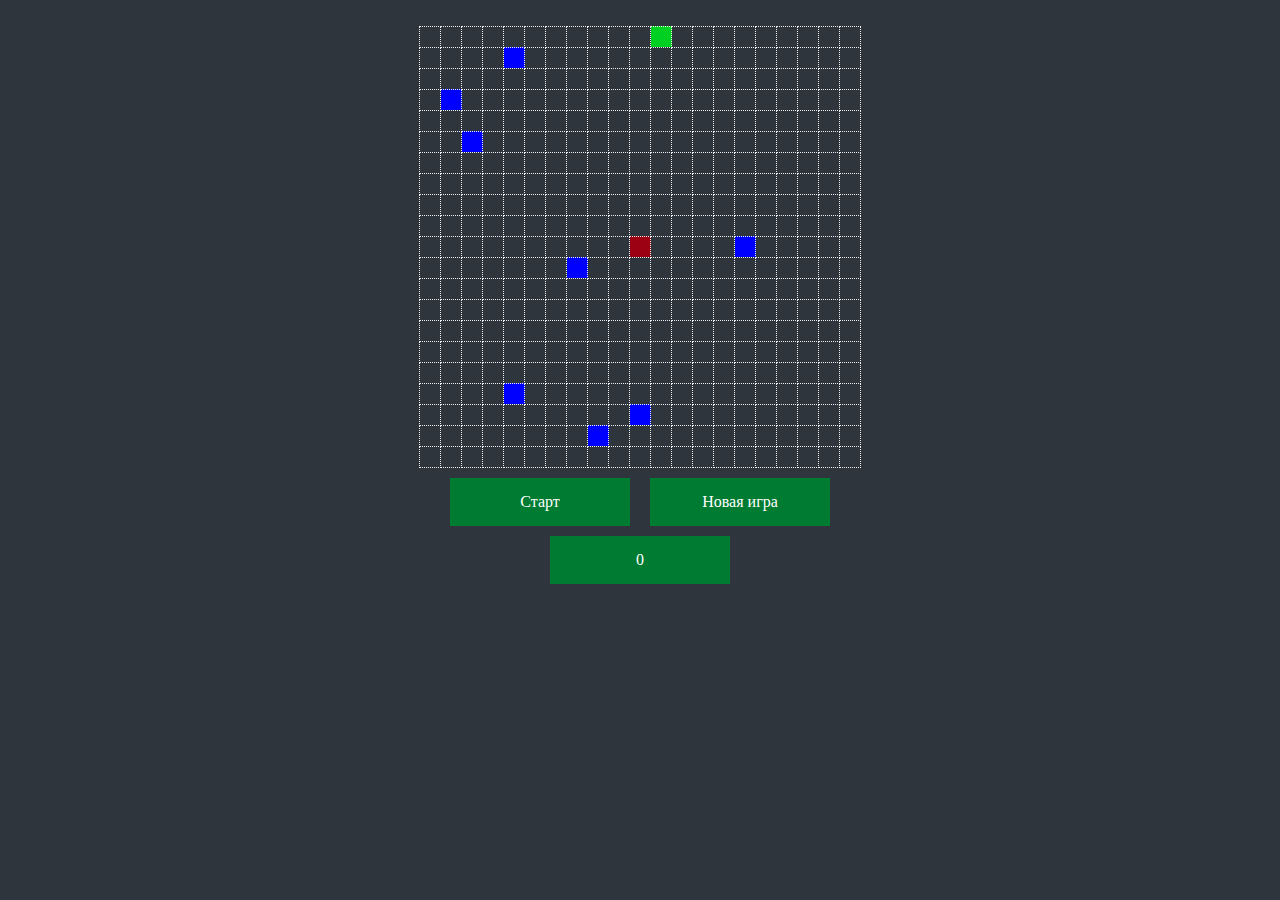
<file: index.html>
<!DOCTYPE html>
<html lang="en">
<head>
    <meta charset="UTF-8">
    <title>Змейка</title>
    <link rel="stylesheet" href="style.css" />
</head>
<body>
<div id="game-wrap">
    <table id="game"></table>
</div>
<div id="menu">
    <div id="playButton" class="menuButton">Старт</div>
    <div id="newGameButton" class="menuButton">Новая игра</div>
</div>
<div id="counter" class="counter"></div>

<script src="js.js"></script>
</body>
</html>
</file>
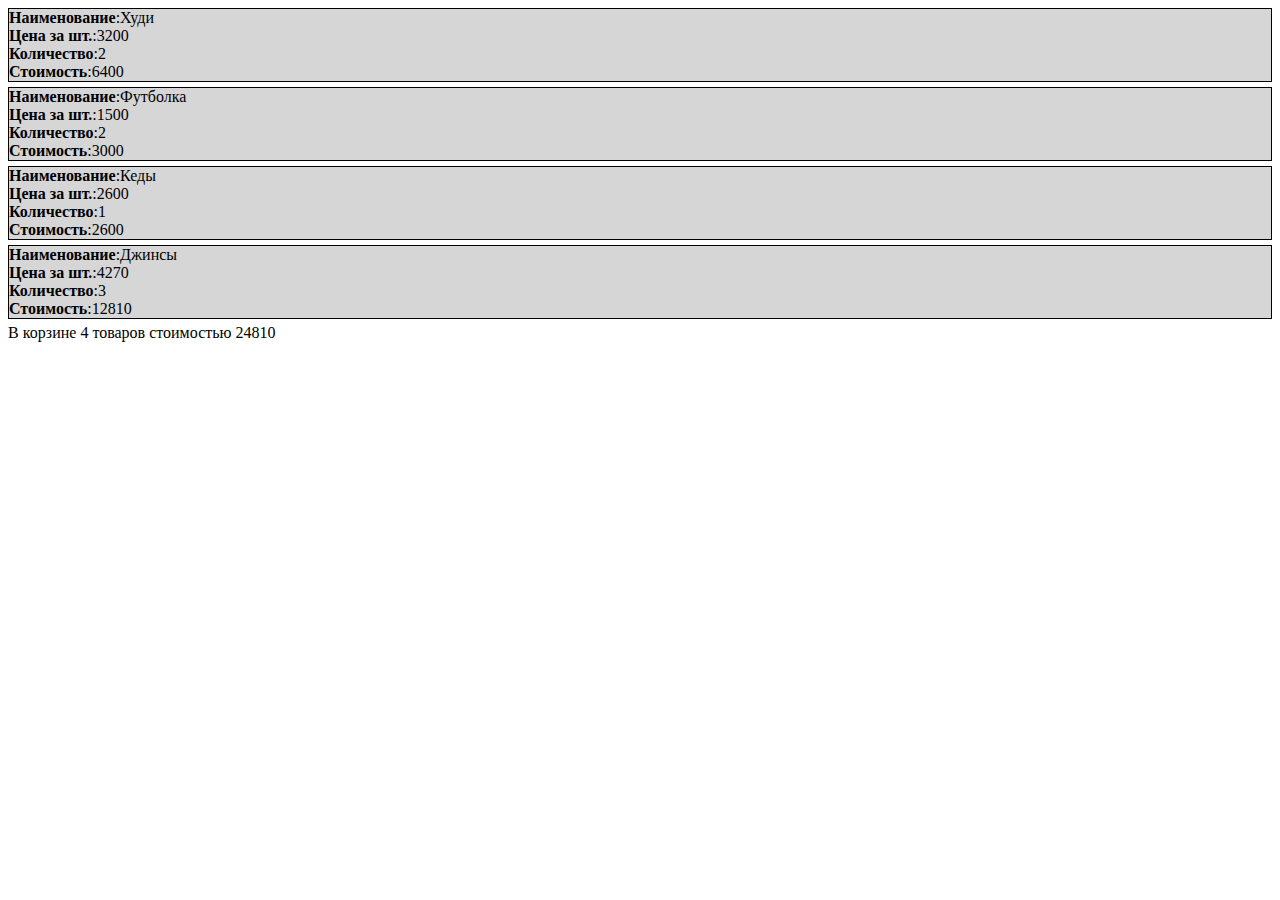
<file: index2.html>
<!DOCTYPE html>
<html lang="en">

<head>
    <meta charset="UTF-8">
    <meta http-equiv="X-UA-Compatible" content="IE=edge">
    <meta name="viewport" content="width=device-width, initial-scale=1.0">
    <title>cart</title>
    <style>
        .good {
            border: 1px solid black;
            margin-bottom: 5px;
            background: #cccc;
        }
    </style>
</head>

<body>
    <div class="catalog"></div>
    <div class="cart-list"></div>

    <script>
        const cartItem = {
            render(good) {
                return `<div class="good">
            <div><b>Наименование</b>:${good.make}</div>
            <div><b>Цена за шт.</b>:${good.cost}</div>
            <div><b>Количество</b>:${good.quantity}</div>
            <div><b>Стоимость</b>:${good.cost * good.quantity}</div>
        </div>`
            }
        }
        const cart = {
            cartListBlock: null,
            cartItem,
            goods: [
                {
                    id: 1,
                    make: "Худи",
                    cost: 3200,
                    quantity: 2,
                },
                {
                    id: 2,
                    make: "Футболка",
                    cost: 1500,
                    quantity: 2,
                },
                {
                    id: 3,
                    make: "Кеды",
                    cost: 2600,
                    quantity: 1,
                },
                {
                    id: 4,
                    make: "Джинсы",
                    cost: 4270,
                    quantity: 3,
                }
            ],
            init() {
                this.cartListBlock = document.querySelector(".cart-list");

                this.render();
            },
            render() {
                if (this.goods.length) {
                    this.goods.forEach(good => {
                        this.cartListBlock.insertAdjacentHTML('beforeend', this.cartItem.render(good));
                    });
                    this.cartListBlock.insertAdjacentHTML('beforeend', `В корзине ${this.goods.length} товаров стоимостью ${this.getCartPrice()}`);
                } else {
                    this.cartListBlock.textContent = 'Корзина пуста';
                }
            },
            getCartPrice() {
                return this.goods.reduce(function (price, good) {
                    return price += good.cost * good.quantity
                }, 0)
            }
        }
        cart.init();
    </script>
</body>

</html>
</file>
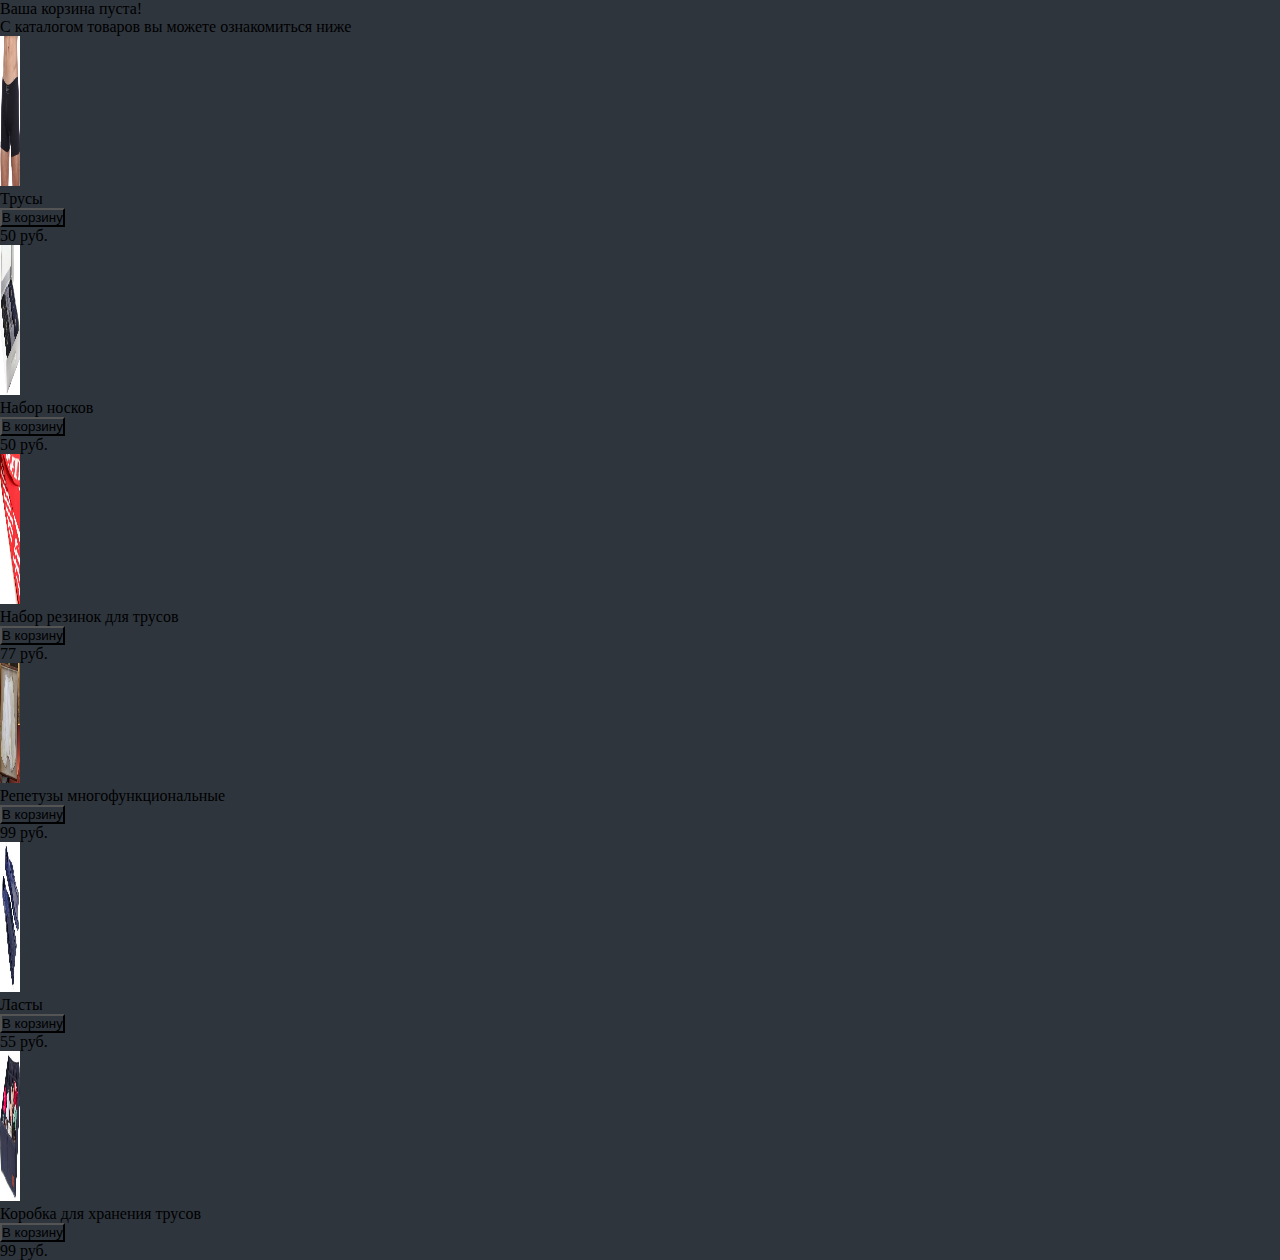
<file: index_1.html>
<!DOCTYPE HTML>
<html>

<head>
    <meta charset="UTF-8">
    <title> Корзина </title>
    <link rel="stylesheet" href="style.css">
    <script src="https://ajax.googleapis.com/ajax/libs/jquery/3.3.1/jquery.min.js"></script>
</head>

<body>
    <div id="cart"></div>
    <div class="catalog">
        <div class="item">
            <img src="img/1.jpg" alt="место для труселей" width="20px" height="150px">
            <p class="item_name">Трусы</p>
            <button>В корзину</button>
            <p class="price">50 руб.</p>
        </div>
        <div class="item">
            <img src="img/2.jpg" alt="место для носков" width="20px" height="150px">
            <p class="item_name">Набор носков</p>
            <button>В корзину</button>
            <p class="price">50 руб.</p>
        </div>
        <div class="item">
            <img src="img/3.jpg" alt="место для резинок" width="20px" height="150px">
            <p class="item_name">Набор резинок для трусов</p>
            <button>В корзину</button>
            <p class="price">77 руб.</p>
        </div>
        <div class="item">
            <img src="img/4.jpg" alt="место для репетуз" width="20px" height="120px">
            <p class="item_name">Репетузы многофункциональные</p>
            <button>В корзину</button>
            <p class="price">99 руб.</p>
        </div>
        <div class="item">
            <img src="img/5.jpg" alt="место для ласт" width="20px" height="150px">
            <p class="item_name">Ласты</p>
            <button>В корзину</button>
            <p class="price">55 руб.</p>
        </div>
        <div class="item">
            <img src="img/6.jpg" alt="место для коробки" width="20px" height="150px" width="20px" height="150px">
            <p class="item_name">Коробка для хранения трусов</p>
            <button>В корзину</button>
            <p class="price">99 руб.</p>
        </div>
    </div>

    <script>
        var cartContent = [];
        function getButtons() {
            var buttons = document.getElementsByTagName("button");
            for (var i = 0; i < buttons.length; i++) {
                buttons[i].onclick = act;
            }
        }

        function getCart() {
            var cart = document.getElementById("cart");
            var list = document.createElement("div");
            var smallImage = document.createElement("img");
            var nameOfChosen = document.createElement("p");
            var ammount = document.createElement("p");
            var minus = document.createElement("button");
            var count = document.createElement("p");
            var plus = document.createElement("button");
            var sum = document.createElement("p");
            var totalItem = document.createElement("p");
            var totalCart = 0;
            var outputResult = document.createElement("p");


            cart.innerHTML = "";

            for (var i = 0; i < cartContent.length; i += 4) {
                if (cartContent[i + 2] == 0) {
                    cartContent.splice(i, 4)
                    i -= 4;
                    continue;
                }
                else {
                    list.innerHTML = "";
                    smallImage.src = cartContent[i];
                    nameOfChosen.innerHTML = cartContent[i + 1];
                    ammount.innerHTML = "Количество: ";
                    minus.innerHTML = "-";
                    minus.className = "minus";
                    count.innerHTML = cartContent[i + 2];
                    plus.innerHTML = "+";
                    plus.className = "plus";
                    sum.innerHTML = "Цена за шт: " + cartContent[i + 3] + " руб.";
                    totalItem.innerHTML = "Общая стоимость: " + (cartContent[i + 2] * cartContent[i + 3]) + " руб.";
                    totalCart += (cartContent[i + 2] * cartContent[i + 3]);

                    list.appendChild(smallImage);
                    list.appendChild(nameOfChosen);
                    list.appendChild(ammount);
                    list.appendChild(minus);
                    list.appendChild(count);
                    list.appendChild(plus);
                    list.appendChild(sum);
                    list.appendChild(totalItem);

                    cart.innerHTML += list.outerHTML;
                }
            }
            if (cart.innerHTML == "") {
                outputResult.innerHTML = "Ваша корзина пуста! <br> С каталогом товаров вы можете ознакомиться ниже"
            }
            else {
                outputResult.innerHTML = "Общая стоимость вашего заказа: " + totalCart + " рублей."
            }
            cart.appendChild(outputResult);
            getButtons();
        }

        function act(event) {
            switch (event.target.className) {
                case "minus":
                    cartContent[cartContent.indexOf(event.target.parentElement.children[1].innerHTML) + 1] -= 1;
                    break;
                case "plus":
                    cartContent[cartContent.indexOf(event.target.parentElement.children[1].innerHTML) + 1] += 1;
                    break;
                default:
                    if (cartContent.indexOf(event.target.parentElement.children[1].innerHTML) == -1) {
                        cartContent.push(event.target.parentElement.children[0].src);
                        cartContent.push(event.target.parentElement.children[1].innerHTML);
                        cartContent.push(1);
                        cartContent.push(+(event.target.parentElement.children[3].innerHTML.substr(0, (event.target.parentElement.children[3].innerHTML.length - 4))));
                    }
                    else {
                        cartContent[cartContent.indexOf(event.target.parentElement.children[1].innerHTML) + 1] += 1;
                    }
            }
            getCart();
        }

        window.onload = getCart;
    </script>
</body>

</html>
</file>
<file: style.css>
*{
    margin: 0;
    padding: 0;
    background: #2e353d;
}
.menuButton{
    width: 150px;
    padding: 15px;
    margin: 10px;
    color: white;
    background: #007b32;
    text-align: center;
    cursor: pointer;
}
.menuButton:hover{
    background: #009641;
}
#game{
    border-collapse: collapse;
    margin: 2% auto 0;
}
#menu{
    display: flex;
    justify-content: center;
}
td.cell{
    width: 20px;
    height: 20px;
    border: 1px dotted #eee;
    border-collapse: collapse;
}
.food{
    background: #00d021;
}
.snakeBody{
    background: #e5e5e5;
}
.snakeHead{
    background: #9b0013;
}
.disabled {
    background: #7c7c7c;
}
.disabled:hover{
    background: #7c7c7c;
}
.counter {
    width: 150px;
    padding: 15px;
    margin-left: auto;
    margin-right: auto;
    color: white;
    background: #007b32;
    text-align: center;
    cursor: auto;
}

.fence{
    background: blue;
}
</file>
